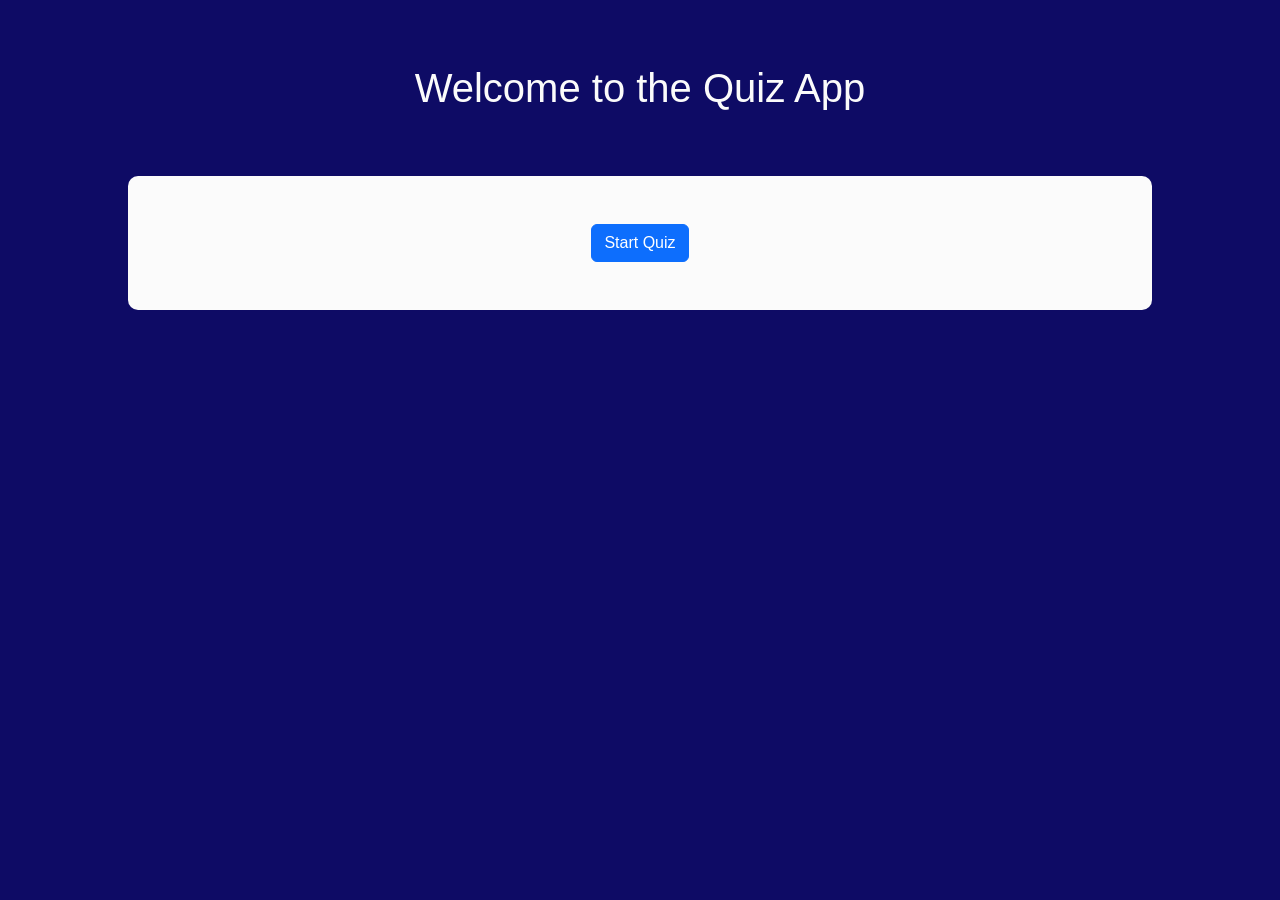
<file: index.html>
<!DOCTYPE html>
<html lang="en">
<head>
    <meta charset="UTF-8">
    <meta name="viewport" content="width=device-width, initial-scale=1.0">
    <link href="https://cdn.jsdelivr.net/npm/bootstrap@5.3.8/dist/css/bootstrap.min.css" rel="stylesheet" integrity="sha384-sRIl4kxILFvY47J16cr9ZwB07vP4J8+LH7qKQnuqkuIAvNWLzeN8tE5YBujZqJLB" crossorigin="anonymous">
    <link rel="stylesheet" href="css/style.css">
    <title>Quiz App</title>
</head>
<body>
    <h1 class="text-center">Welcome to the Quiz App</h1>

    <div class="p-5 mx-auto text-center">
        <button onclick="location.href='quiz.html'" class="btn btn-primary">Start Quiz</button>
    </div>
 
    <script src="https://cdn.jsdelivr.net/npm/bootstrap@5.3.8/dist/js/bootstrap.bundle.min.js" integrity="sha384-FKyoEForCGlyvwx9Hj09JcYn3nv7wiPVlz7YYwJrWVcXK/BmnVDxM+D2scQbITxI" crossorigin="anonymous"></script>
</body>
</html>
</file>
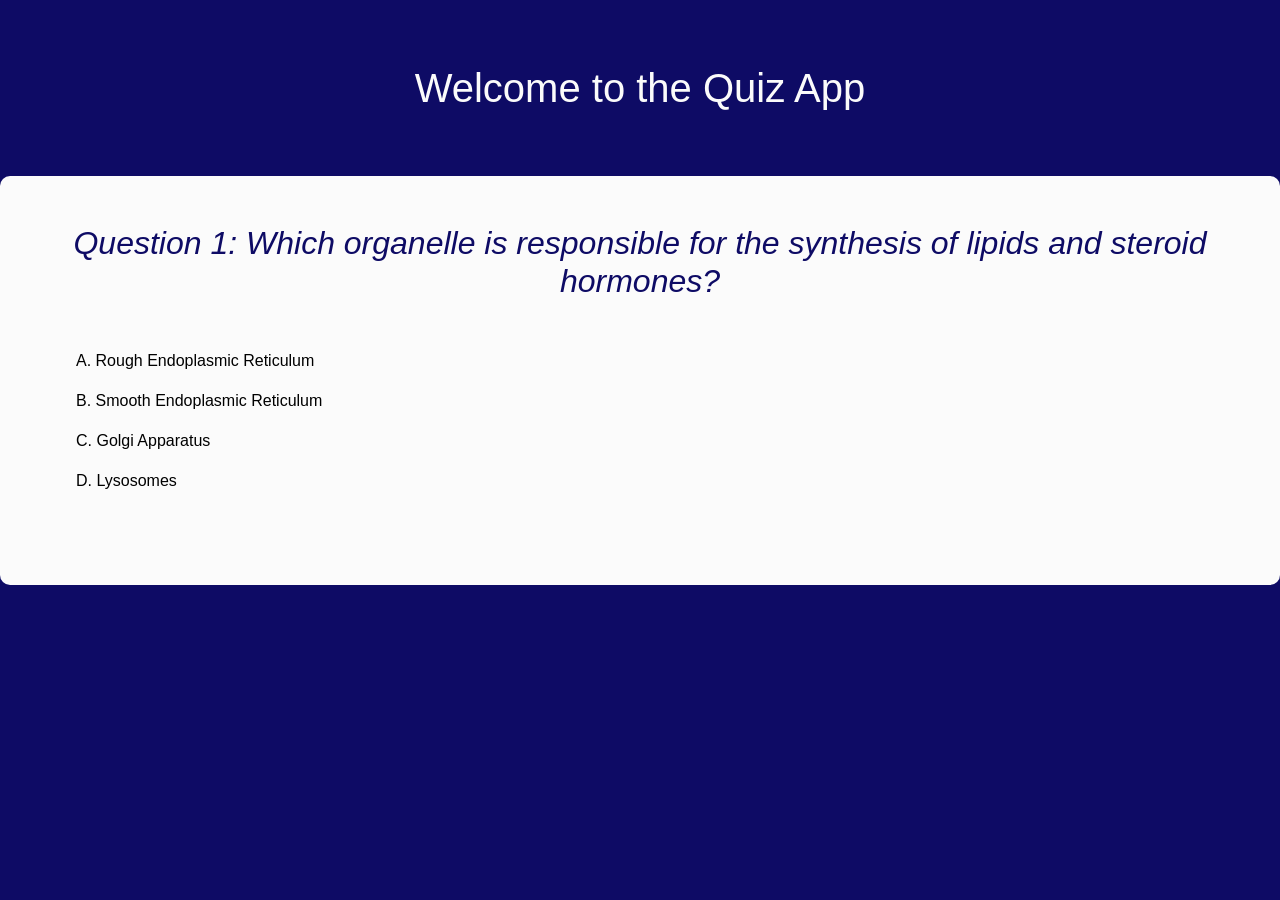
<file: quiz.html>
<!DOCTYPE html>
<html lang="en">
<head>
    <meta charset="UTF-8">
    <meta name="viewport" content="width=device-width, initial-scale=1.0">
    <link href="https://cdn.jsdelivr.net/npm/bootstrap@5.3.8/dist/css/bootstrap.min.css" rel="stylesheet" integrity="sha384-sRIl4kxILFvY47J16cr9ZwB07vP4J8+LH7qKQnuqkuIAvNWLzeN8tE5YBujZqJLB" crossorigin="anonymous">
    <link rel="stylesheet" href="css/style.css">
    <title>Quiz App</title>
</head>
<body>
    <h1 class="text-center">Welcome to the Quiz App</h1>

    <div id="score-container" class="quiz p-5 mx-auto text-center">
        <h2 id="question"></h2>
        <ol id="options-container">
            <li class="opt-btn "><button ></button></li>
            <li  class="opt-btn"><button ></button></li>
            <li  class="opt-btn"><button ></button></li>
            <li  class="opt-btn"><button ></button></li>
        </ol>

        <button id="next-btn" class="btn nxt-q">Next Question</button>
        <button id="submit" onclick="" class="btn">Submit Quiz</button>
    </div>



    <script src="https://cdn.jsdelivr.net/npm/bootstrap@5.3.8/dist/js/bootstrap.bundle.min.js" integrity="sha384-FKyoEForCGlyvwx9Hj09JcYn3nv7wiPVlz7YYwJrWVcXK/BmnVDxM+D2scQbITxI" crossorigin="anonymous"></script>
    <script src="js/quiz.js"></script>
</body>
</html>
</file>
<file: css/style.css>
*{
    margin: 0;
    padding: 0;
    box-sizing: border-box;
    font-family: poppins, sans-serif;
}

body{
    justify-content: center;
    align-items: center;
    height: 100vh;
    background-color: #0e0b65;
}

h1{
    color: #fbfbfb;
    margin-bottom: 20px;
    padding-top: 5%;
}

div{
    align-items: center;
    background-color: #fbfbfb;
    width: 80%;
    border-radius: 10px;
    margin-top: 5%;
}

ol{
    height: fit-content;
    padding: 20px;
    text-align: left;
    gap: 2%;
}
 
li{
    list-style: none;
    margin-bottom: 10px;
}

.opt-btn{
    display: flex;
    flex-direction: column;
    padding: 0.5rem;
    transition-duration: 1s;
    background-color: #fbfbfb;
    border: none;
    color:black;
    cursor: pointer;
}

.opt-btn:hover{
    background-color: #0e0b65;
    color: #fbfbfb;
    border-radius: 10px;
}

.opt-btn:focus{
    background-color: #0e0b65;
    color: #fbfbfb;
    border-radius: 10px;
}


h2{
    color: #0e0b65;
    margin-bottom: 20px;
}

.nxt-q{
    border-color: black;
    color:black;
    transition-duration:all ease 0.5s;
}

.nxt-q:hover{
    background-color: #0e0b65;
    color: #fbfbfb;
}

#next-btn{
    display: none;
    justify-self: center;
}

#submit{
    display: none;
    border-color: black;
    color:black;
    transition-duration:all ease 0.5s;  
    justify-self: center;
}

#submit:hover{
    background-color: #0e0b65;
    color: #fbfbfb;
}

#score-container{
    color: black;
    width: fit-content;
    font-style: italic;

}
</file>
